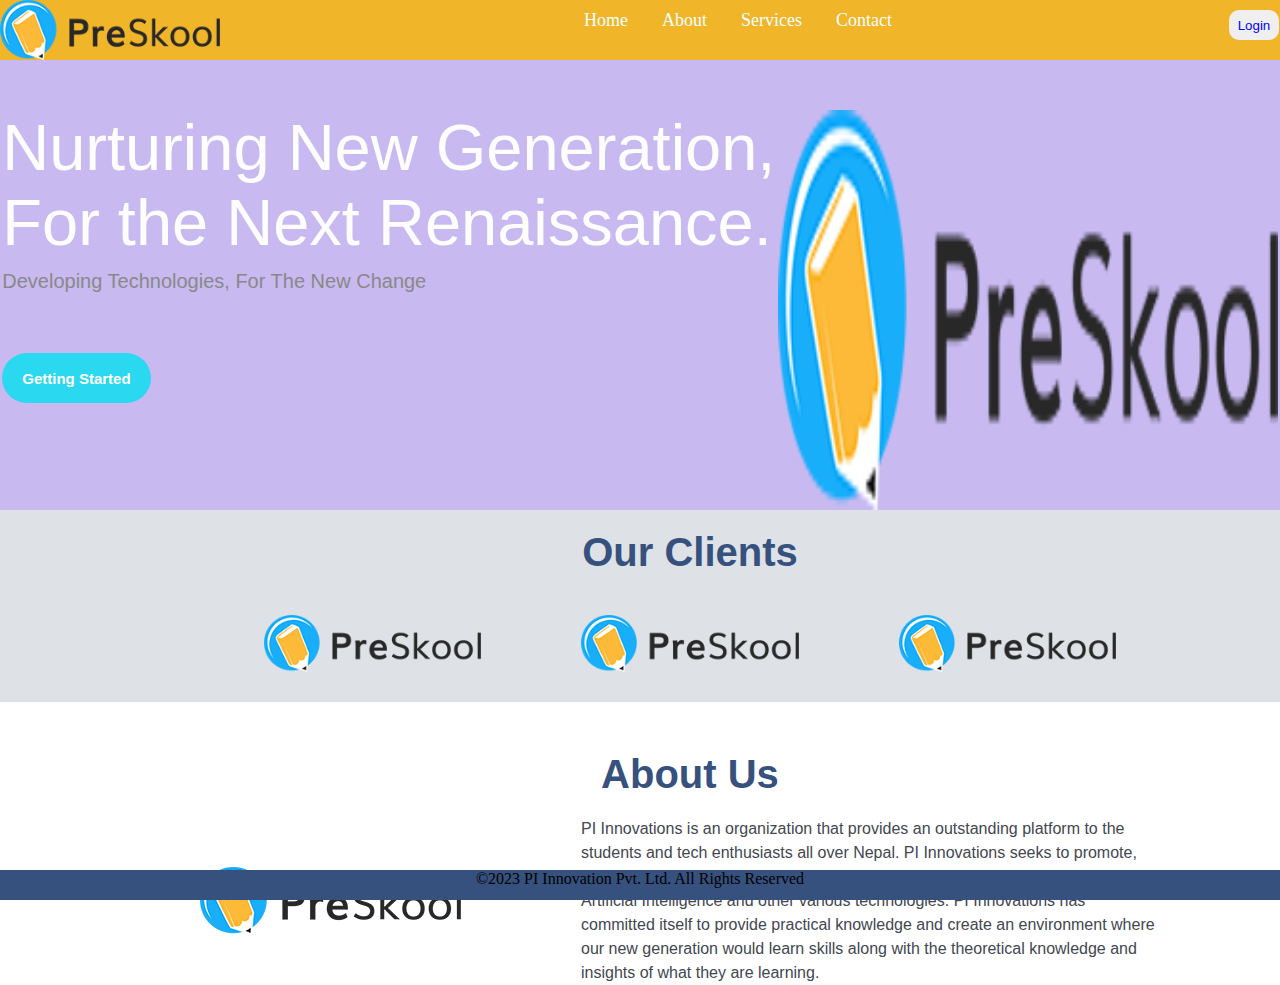
<file: index.html>
<!DOCTYPE html>
<html lang="en">
<head>
    <meta charset="UTF-8">
    <meta name="viewport" content="width=device-width, initial-scale=1.0">
    <title>Document</title>
    <link rel="stylesheet" href="navBar.css">
</head>
<body>
    <header>
        <img src="logo.png" alt="image" class="logo"> 
        <nav >
            <ul class="nav-links">
                <li><a href="home.html">Home</a></li>
                <li><a href="#">About</a></li>
                <li><a href="#">Services</a></li>
                <li><a href="#">Contact</a></li>
            </ul>
        </nav>
        <button class="btn-login">Login</button>  

    </header>
    <div class="main">
        <div class="main-text">
            <p class="big">Nurturing New Generation, </p>
            <p class="big">For the Next Renaissance.</p>
            <p class="small">Developing Technologies, For The New Change</p>
            <button class="btn-gts">Getting Started</button>
        </div>

        <img src="logo.png" class="main-image">
    </div>
    <div class="client-area">
        <div class="ourclients-div">
            <h1>Our Clients</h1>
        </div>
        <div class="clients-logo-div">
            <img src="logo.png" class="client-logo">
            <img src="logo.png" class="client-logo">
            <img src="logo.png" class="client-logo">
        </div>
    </div>
    <div class="aboutus-area">
        <div class="aboutus-div">
            <h1>About Us</h1>
        </div>
        <div class="logo-text">
            <img src="logo.png" class="about-logo">
            <p class="about-text">PI Innovations is an organization that provides an outstanding platform to the
                students and tech enthusiasts all over Nepal. PI Innovations seeks to promote,
                educate and get more Nepalese to explore the field of Robotics, Automation, Artificial
                Intelligence and other various technologies.
                PI Innovations has committed itself to provide practical knowledge and create an
                environment where our new generation would learn skills along with the theoretical
                knowledge and insights of what they are learning.</p>
        </div>
    </div>
    <footer>
        ©2023 PI Innovation Pvt. Ltd. All Rights Reserved
    </footer>
    
</body>
</html>
</file>
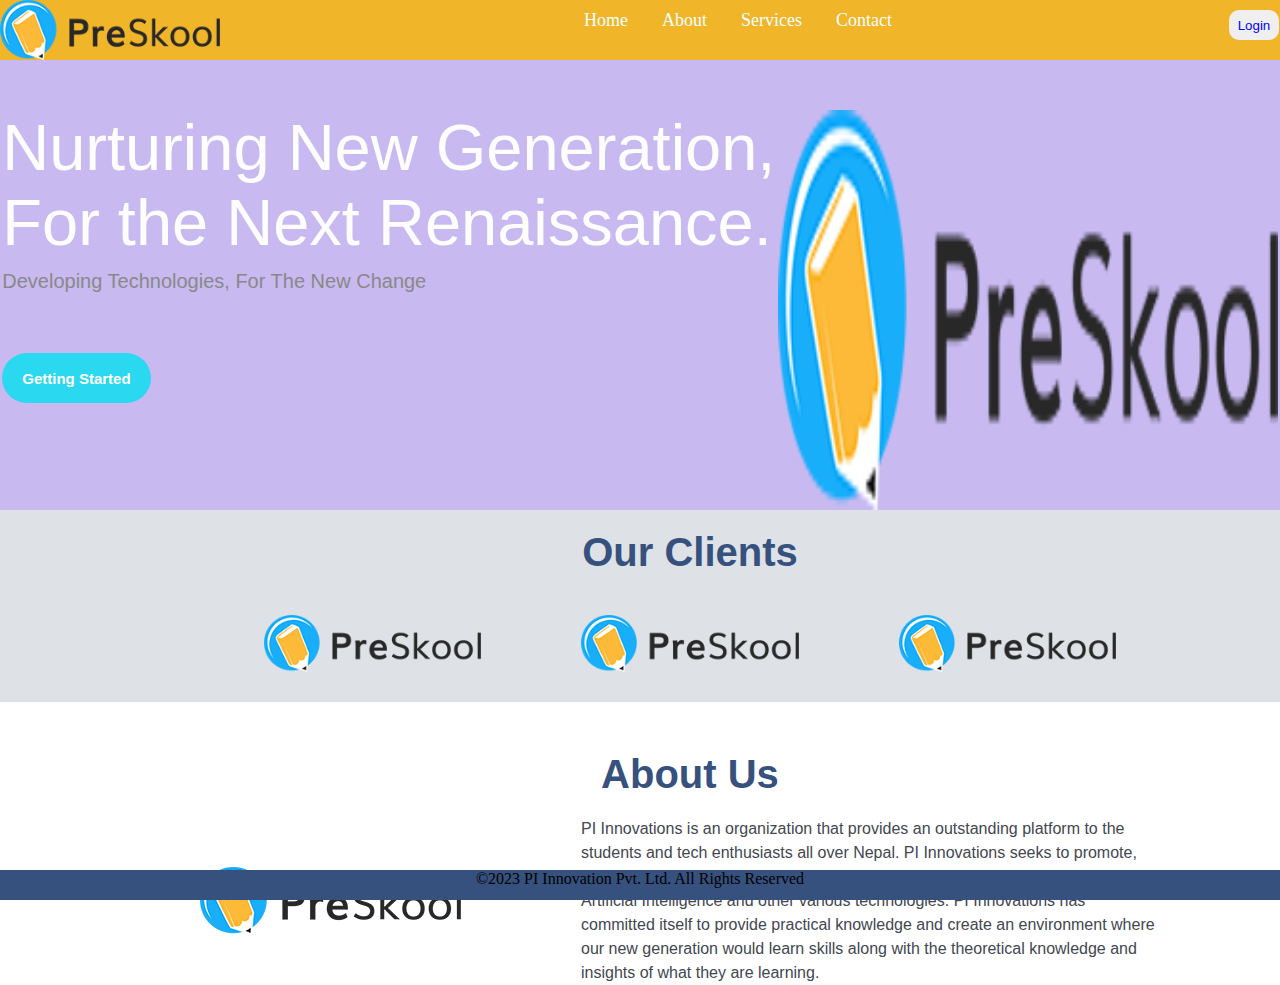
<file: index (2).html>
<!DOCTYPE html>
<html lang="en">
<head>
    <meta charset="UTF-8">
    <meta name="viewport" content="width=device-width, initial-scale=1.0">
    <title>Document</title>
    <link rel="stylesheet" href="navBar.css">
</head>
<body>
    <header>
        <img src="logo.png" alt="image" class="logo"> 
        <nav >
            <ul class="nav-links">
                <li><a href="home.html">Home</a></li>
                <li><a href="#">About</a></li>
                <li><a href="#">Services</a></li>
                <li><a href="#">Contact</a></li>
            </ul>
        </nav>
        <button class="btn-login">Login</button>  

    </header>
    <div class="main">
        <div class="main-text">
            <p class="big">Nurturing New Generation, </p>
            <p class="big">For the Next Renaissance.</p>
            <p class="small">Developing Technologies, For The New Change</p>
            <button class="btn-gts">Getting Started</button>
        </div>

        <img src="logo.png" class="main-image">
    </div>
    <div class="client-area">
        <div class="ourclients-div">
            <h1>Our Clients</h1>
        </div>
        <div class="clients-logo-div">
            <img src="logo.png" class="client-logo">
            <img src="logo.png" class="client-logo">
            <img src="logo.png" class="client-logo">
        </div>
    </div>
    <div class="aboutus-area">
        <div class="aboutus-div">
            <h1>About Us</h1>
        </div>
        <div class="logo-text">
            <img src="logo.png" class="about-logo">
            <p class="about-text">PI Innovations is an organization that provides an outstanding platform to the
                students and tech enthusiasts all over Nepal. PI Innovations seeks to promote,
                educate and get more Nepalese to explore the field of Robotics, Automation, Artificial
                Intelligence and other various technologies.
                PI Innovations has committed itself to provide practical knowledge and create an
                environment where our new generation would learn skills along with the theoretical
                knowledge and insights of what they are learning.</p>
        </div>
    </div>
    <footer>
        ©2023 PI Innovation Pvt. Ltd. All Rights Reserved
    </footer>
    
</body>
</html>
</file>
<file: navBar.css>
*{
    margin: 0px;
    padding: 0px;
}
img.logo{
    width: 220px;
    height: 60px;
}

header{
    display:flex;
    justify-content:space-between;
    background-color: rgb(241, 181, 41);
    
  animation-name: header1;
  animation-duration: 4s;
}

@keyframes header1 {
  0%   {background-color: rgb(253, 169, 169);}
  20%  {background-color: rgb(220, 212, 212);}
  45%  {background-color: bisque;}
  50%  {background-color: rgb(161, 255, 255);}
  100% {background-color: rgb(227, 134, 227);}
}

.nav-links{
    list-style:none;
    
}
.nav-links li{
    margin-top: 10px;
    display: inline-block;
    padding-left: 30px;
    color: azure;
}
.nav-links li a{
    font-size: large;
    text-decoration: none;
    color: azure;
}
.nav-links li a:hover {
    color: rgb(255, 255, 255);
    background-color: rgb(36, 22, 106);
    border-radius: 6px;

}       
.btn-login{
    width: 50px;
    height: 30px;
    color: blue;
    border-radius: 10px;
    border-style: none;
    margin-top: 10px;
    margin-right: 1px;
    margin-left: 3px;
}
.btn-login:hover{
    color: rgb(218, 40, 9);
    background-color: aquamarine;
    cursor: pointer;
}
.main {
    display: flex;
    justify-content: space-evenly;
    background-color: rgb(200, 186, 241);
}
.main-image {
    padding-top: 50px;
    height: 400px;
    width: 500px;
}
.main-text {
    padding-top: 50px;
    font-family: 'Mooli', sans-serif;
}

.big{
    font-size: 65px;
    color: rgb(253, 253, 253);

}
.small{
    padding-top: 10px;
    font-size: 20px;
    color: rgb(137, 136, 136);
}
.btn-gts{
    width: auto;
    height: 50px;
    padding-top: 10px;
    padding-bottom: 10px;
    padding-left: 20px;
    padding-right: 20px;
    border-radius: 25px;
    text-align: center;
    background-color: rgb(42, 216, 239);
    border-style: none;
    margin-top: 60px;
    font-size: 15px;
    font-weight: bold;
    color: white;
    font-family: 'Mooli', sans-serif;
}
.client-area {
    background-color: #dee2e6;
    padding-bottom: 30px;
}
.ourclients-div {
    padding-top: 20px;
    padding-bottom: 20px;
    padding-left: 100px;
    display: flex;
    justify-content: center;
    align-items: center;
    font-family: 'Mooli', sans-serif;
    color: #37517e;
    font-size: 20px;
    font-weight: bold;
}
.clients-logo-div {
    display: flex;
    padding-top: 20px;
    align-items: center;
    justify-content: center;
}
.client-logo {
    height: 17%;
    width: 17%;
    padding-left: 100px;
}
.aboutus-div {
    padding-top: 50px;
    padding-bottom: 20px;
    padding-left: 100px;
    display: flex;
    justify-content: center;
    align-items: center;
    font-family: 'Mooli', sans-serif;
    color: #37517e;
    font-size: 20px;
    font-weight: bold;
}
.logo-text{
    align-items: center;
    display: flex;
    justify-content: space-between;
}
.about-logo {
    width: 30%;
    height: 30%;
    padding-left: 200px;
    padding-right: 120px;
}
.about-text {
    padding-right: 120px;
    font-family: 'Mooli', sans-serif;
    color: #424750;
    line-height: 1.5;
}
footer{
    height: 30px;
    bottom: 0px;
    width: 100%;
    text-align: center;
    background-color: #37517e;
    position: fixed;
}
</file>
